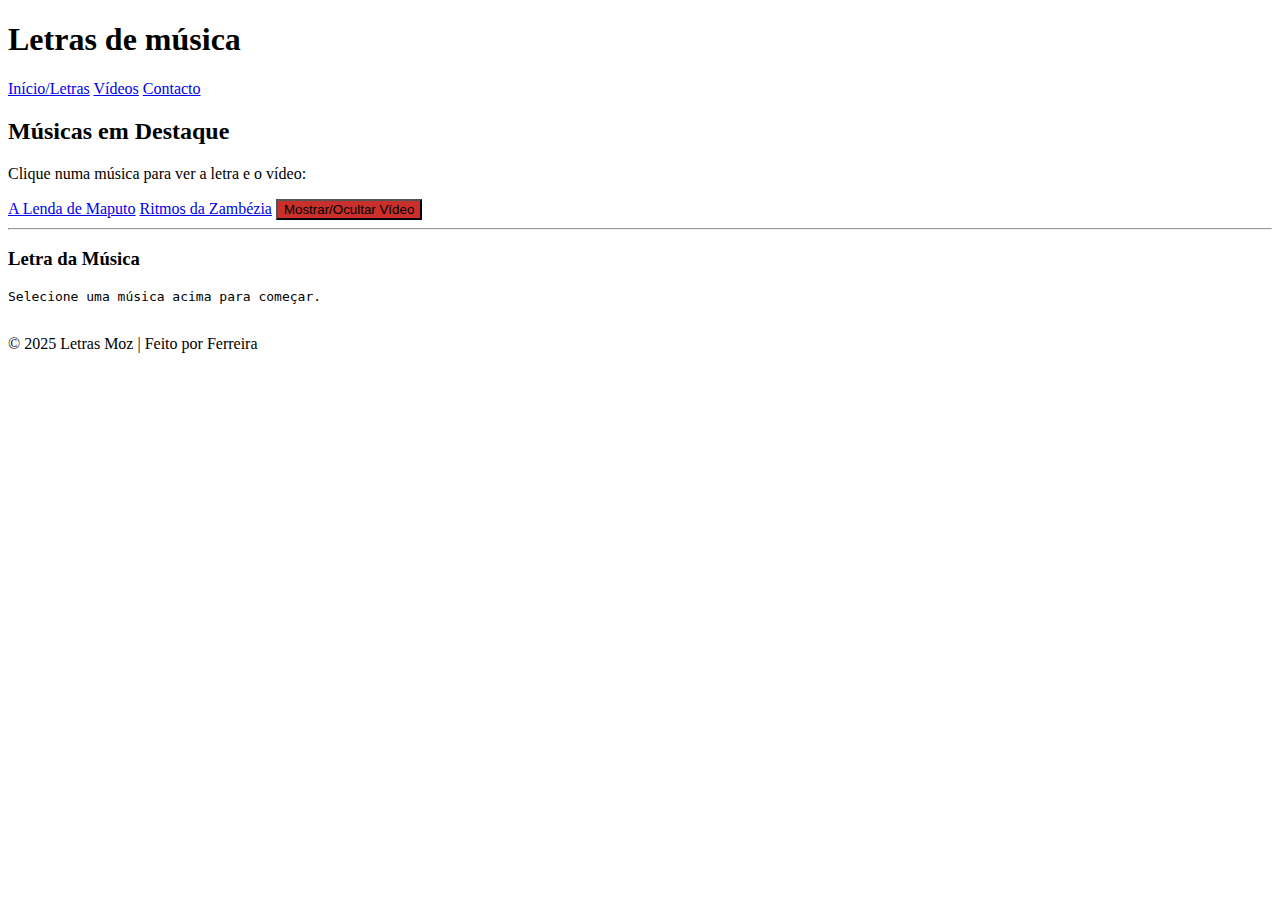
<file: index.html>
<!DOCTYPE html>
<html lang="pt">
<head>
  <meta charset="UTF-8">
  <meta name="viewport" content="width=device-width, initial-scale=1.0">
  <title>Letras de música - Onde as letras e a música se encontram</title>
  <link rel="stylesheet" href="style.css">
</head>
<body>
  
  <header>
    <h1>Letras de música</h1>
    <nav>
      <a href="index.html">Início/Letras</a>
      <a href="videos.html">Vídeos</a>
      <a href="contacto.html">Contacto</a>
    </nav>
  </header>

  <main>
    <section class="letra">
      
      <h2>Músicas em Destaque</h2>
      <p>Clique numa música para ver a letra e o vídeo:</p>

      <div>
        <a href="#" class="botao-musica" onclick="mostrarLetra('musica1')">A Lenda de Maputo</a>
        <a href="#" class="botao-musica" onclick="mostrarLetra('musica2')">Ritmos da Zambézia</a>
        <button class="botao-musica" onclick="toggleVideo()" style="background-color: #c9302c;">Mostrar/Ocultar Vídeo</button>
      </div>
      
      <hr> 
      
      <h3>Letra da Música</h3>
      <pre id="letra">
Selecione uma música acima para começar.
      </pre>
      
      <div id="videoPlayer" style="display: none; margin-top: 20px;">
        <iframe width="100%" height="315"
          src="https://www.youtube.com/embed/EXEMPLO"
          frameborder="0" allowfullscreen></iframe>
      </div>

    </section>
  </main>

  <footer>
    <p>© 2025 Letras Moz | Feito por Ferreira</p>
  </footer>

  <script src="script.js"></script> 
</body>
</html>
</file>
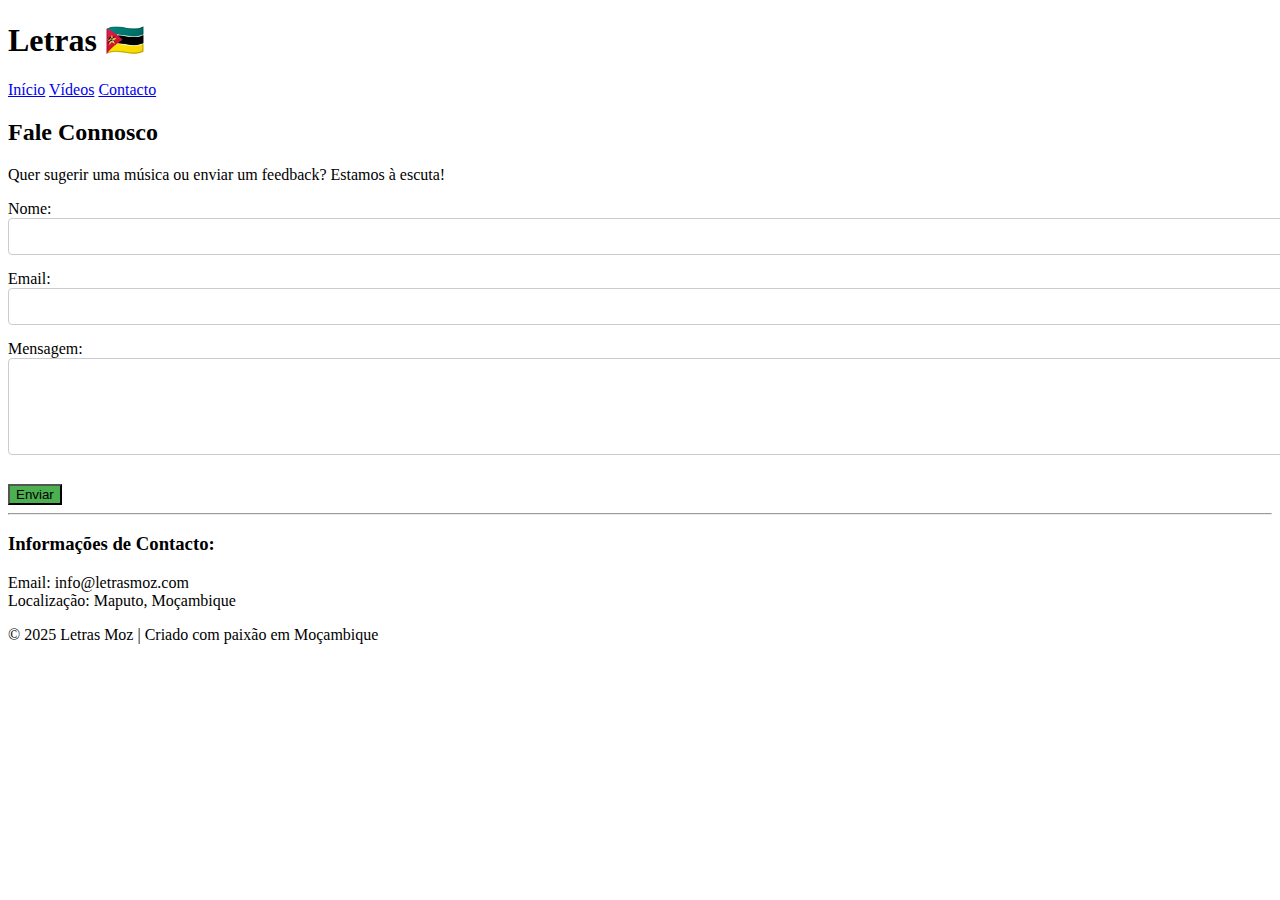
<file: contacto.html>
<!DOCTYPE html>
<html lang="pt">
<head>
  <meta charset="UTF-8">
  <meta name="viewport" content="width=device-width, initial-scale=1.0">
  <title>Contacto | Letras </title>
  <link rel="stylesheet" href="style.css">
</head>
<body>
  
  <header>
    <h1>Letras  🇲🇿</h1>
    <nav>
      <a href="index.html">Início</a>
      <a href="videos.html">Vídeos</a>
      <a href="contacto.html">Contacto</a>
    </nav>
  </header>

  <main>
    <section class="container">
      <h2>Fale Connosco</h2>
      <p>Quer sugerir uma música ou enviar um feedback? Estamos à escuta!</p>
      
      <form action="#" method="POST">
        <label for="nome">Nome:</label><br>
        <input type="text" id="nome" name="nome" required style="width: 100%; padding: 10px; margin-bottom: 15px; border: 1px solid #ccc; border-radius: 4px;"><br>
        
        <label for="email">Email:</label><br>
        <input type="email" id="email" name="email" required style="width: 100%; padding: 10px; margin-bottom: 15px; border: 1px solid #ccc; border-radius: 4px;"><br>
        
        <label for="mensagem">Mensagem:</label><br>
        <textarea id="mensagem" name="mensagem" rows="5" required style="width: 100%; padding: 10px; margin-bottom: 25px; border: 1px solid #ccc; border-radius: 4px;"></textarea><br>
        
        <button type="submit" class="botao-download" style="background-color: #4CAF50;">Enviar</button>
      </form>
      
      <hr>
      <h3>Informações de Contacto:</h3>
      <p>
        Email: info@letrasmoz.com<br>
        Localização: Maputo, Moçambique
      </p>
      
    </section>
  </main>

  <footer>
    <p>© 2025 Letras Moz | Criado com paixão em Moçambique</p>
  </footer>
</body>
</html>
</file>
<file: style.css>
<!DOCTYPE html>
<html lang="pt">
<head>
  <meta charset="UTF-8">
  <meta name="viewport" content="width=device-width, initial-scale=1.0">
  <title>Letras Moz 🎵 - Onde as letras e a música se encontram</title>
  <link rel="stylesheet" href="style.css">
</head>
<body>
  
  <header>
    <h1>Letras Moz 🎵</h1>
    <nav>
      <a href="index.html">Início/Letras</a>
      <a href="videos.html">Vídeos</a>
      <a href="contacto.html">Contacto</a>
    </nav>
  </header>

  <main>
    <section class="letra">
      
      <h2>Músicas em Destaque</h2>
      <p>Clique numa música para ver a letra e o vídeo:</p>

      <div>
        <a href="#" class="botao-musica" onclick="mostrarLetra('musica1')">A Lenda de Maputo</a>
        <a href="#" class="botao-musica" onclick="mostrarLetra('musica2')">Ritmos da Zambézia</a>
        <button class="botao-musica" onclick="toggleVideo()" style="background-color: #c9302c;">Mostrar/Ocultar Vídeo</button>
      </div>
      
      <hr> 
      
      <h3>Letra da Música</h3>
      <pre id="letra">
Selecione uma música acima para começar.
      </pre>
      
      <div id="videoPlayer" style="display: none; margin-top: 20px;">
        <iframe width="100%" height="315"
          src="https://www.youtube.com/embed/EXEMPLO"
          frameborder="0" allowfullscreen></iframe>
      </div>

    </section>
  </main>

  <footer>
    <p>© 2025 Letras Moz | Feito por Ferreira</p>
  </footer>

  <script src="script.js"></script> 
</body>
</html>
</file>
